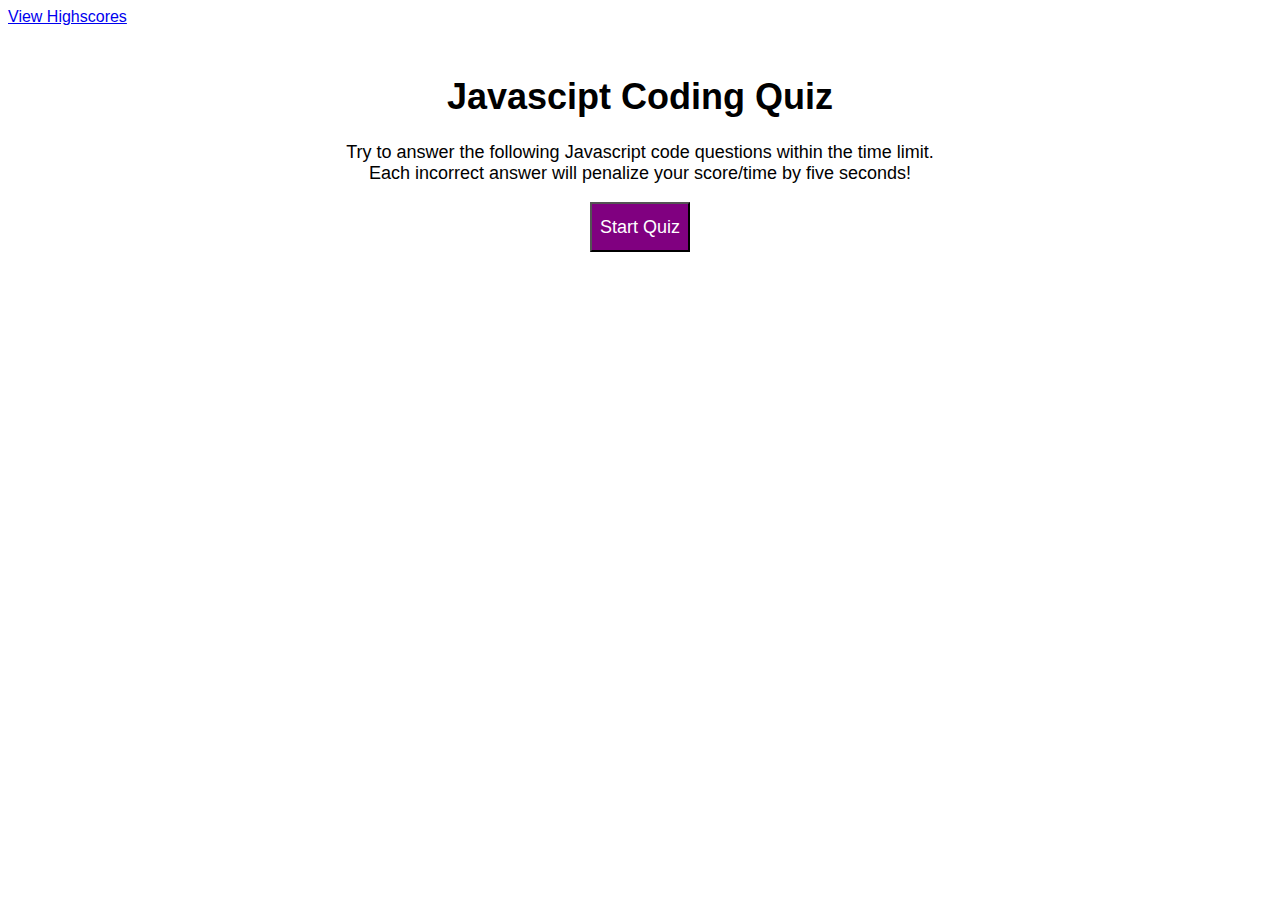
<file: index.html>
<!DOCTYPE html>
<html lang="en">

<head>
    <meta charset="UTF-8">
    <meta name="viewport" content="width=device-width, initial-scale=1.0">
    <meta http-equiv="X-UA-Compatible" content="ie=edge">
    
    <link rel="stylesheet" type="text/css" href="style.css">

    <title>Javascript Code Quiz</title>
</head>

<body>
    <!-- Link to view highscores -->
    <a href="HighScores.html">View Highscores</a>
    <div id="time"></div>
    
    <div id="container">    
        <div id="questionsBox">
            <h1>Javascipt Coding Quiz</h1>
            <p>Try to answer the following Javascript code 
                questions within the time limit. <br>  Each incorrect answer
                will penalize your score/time by five seconds!</p>

            <ol id="choicesOl"></ol>
           
            <button id="startTime">Start Quiz</button>
        </div>

    </div>

    <script src="questions.js"></script>


</body>

</html>
</file>
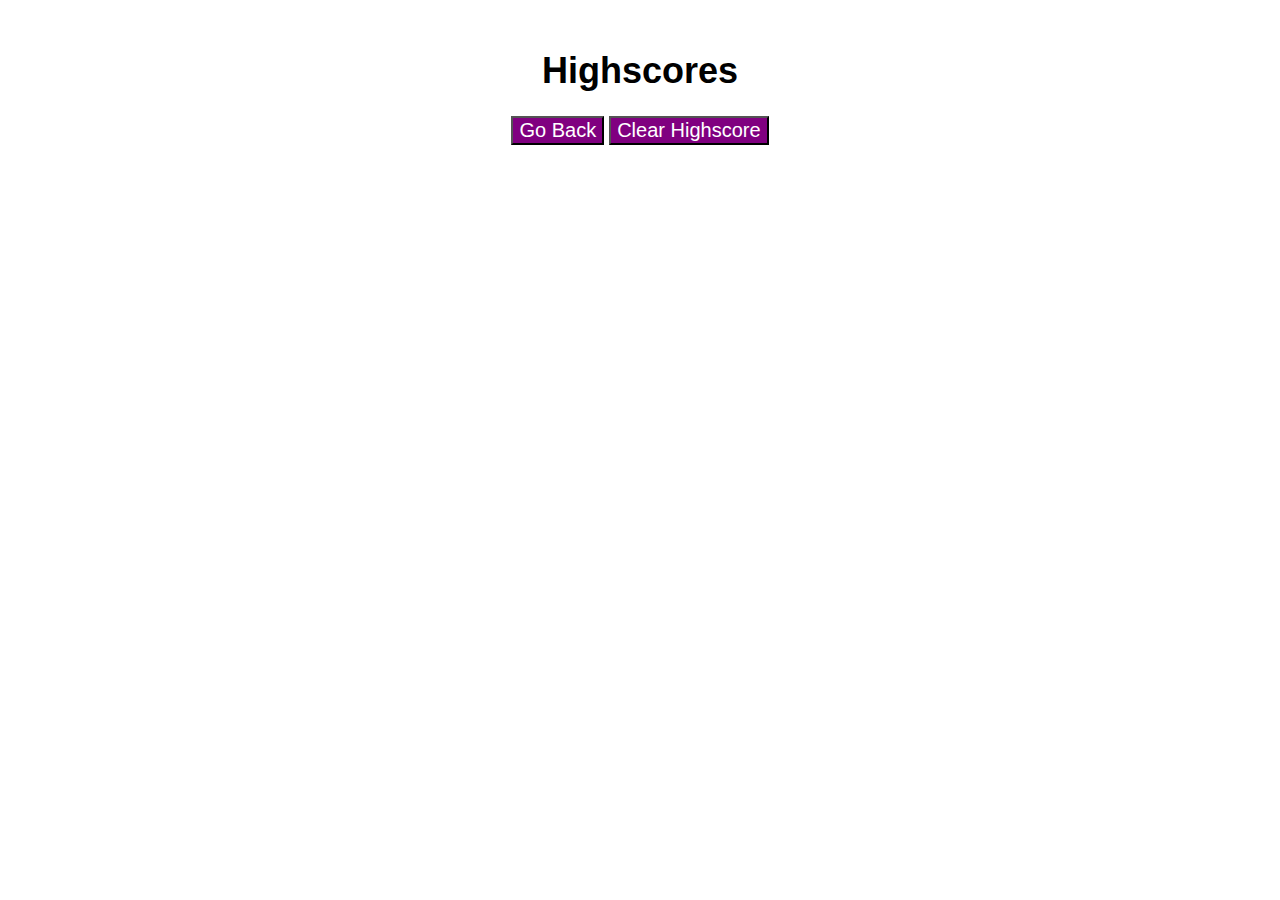
<file: HighScores.html>
<!DOCTYPE html>
<html lang="en">

<head>
    <meta charset="UTF-8">
    <meta name="viewport" content="width=device-width, initial-scale=1.0">
    <meta http-equiv="X-UA-Compatible" content="ie=edge">    
    <link rel="stylesheet" type="text/css" href="style.css">
    <title>Highscores</title>

</head>

<body>
    
    <div id="container">
        <div id="questionsBox">
            <h1>Highscores</h1>
            <ol id="highScore"></ol>
            <button id="goBack">Go Back</button>
            <button id="clear" value="reset">Clear Highscore</button>
        </div>
    </div>

<script>

var highScore = document.querySelector("#highScore");
var clear = document.querySelector("#clear");
var goBack = document.querySelector("#goBack");

// clear the scores 
clear.addEventListener("click", function () {
    localStorage.clear();
    location.reload();
});
// Retreives local stroage 
var allScores = localStorage.getItem("allScores");
allScores = JSON.parse(allScores);

if (allScores !== null) {

    for (var i = 0; i < allScores.length; i++) {

        var createLi = document.createElement("li");
        createLi.textContent = allScores[i].initials + " " + allScores[i].score;
        highScore.appendChild(createLi);

    }
}
// Go back to quiz page
goBack.addEventListener("click", function () {
    window.location.replace("./index.html");
});

</script>

</body>

</html>
</file>
<file: style.css>
body {
    font-family: Verdana, Geneva, Tahoma, sans-serif;
}
#container {
    text-align: center;
    margin-top: 50px;
    margin-left: 10px;
    margin-right: 10px;
    font-size: 18px;
}

#startTime {
    background-color: purple;
    color: white;
    width: 100px;
    height: 50px;
    font-size: 100%;
}

#time {
    position: absolute;
    right: 10px;  
}


li {
    background-color: purple;
    margin-top: 10px;
    margin-left: auto;
    margin-right: auto;
    width: 40%;
    font-size: 18px;
    color: white;
}

#createDiv {
    margin-top: 20px;
    border-top: 1px solid lightgray;
}

#Submit {
    background-color: purple;
    margin-left: 33%;
    padding: 15px 32px;
    font-size: 20px;
    color: white;

}

#clear, #goBack {
    background-color: purple;
    font-size: 20px;
    color: white;
    }
</file>
